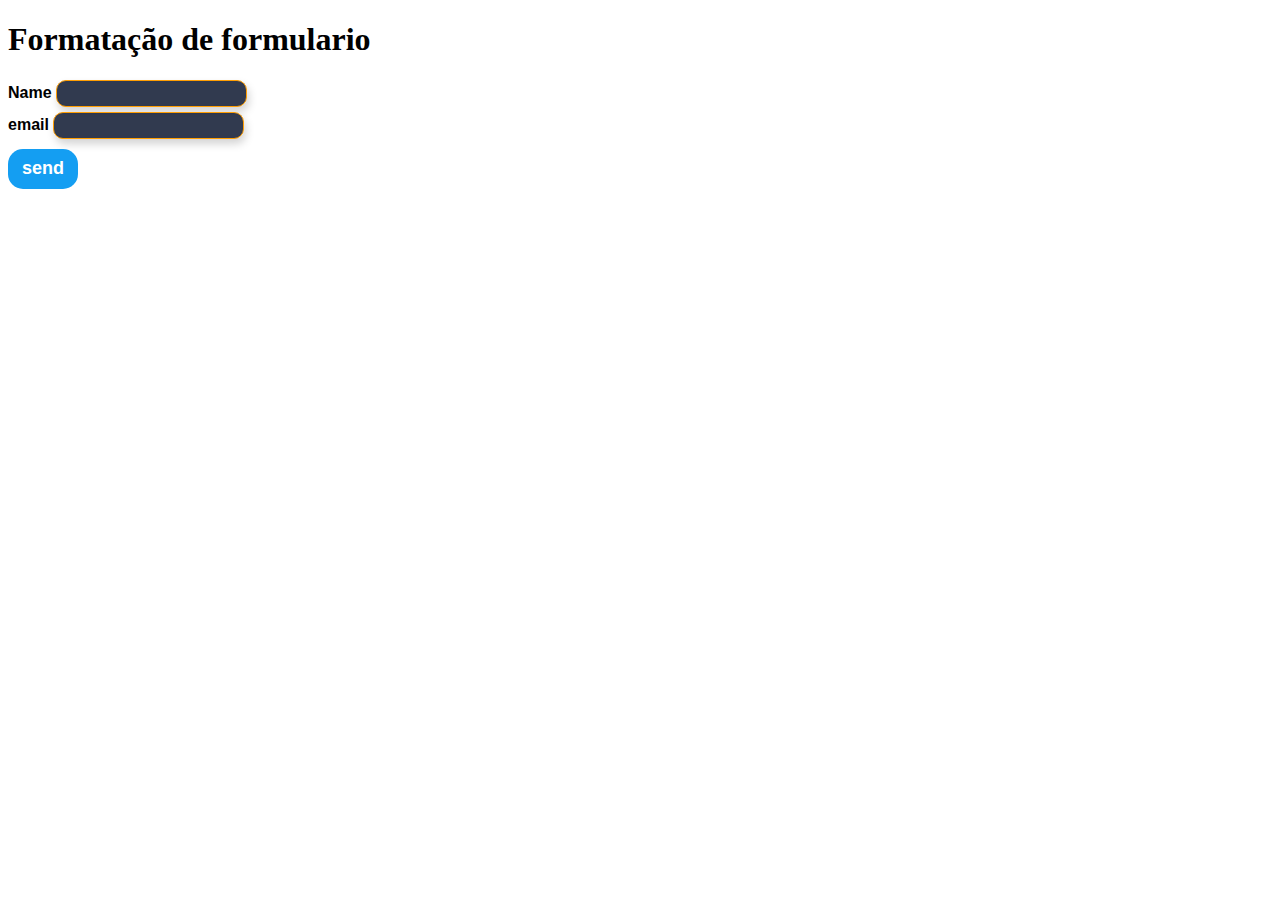
<file: exercicios/estilizando formulario/index.html>
<!DOCTYPE html>
<html lang="pt-br">
<head>
    <meta charset="UTF-8">
    <meta name="viewport" content="width=device-width, initial-scale=1.0">
    <title>css formulario</title>
    <link rel="stylesheet" href="style.css">
</head>
<body>
    <h1>Formatação de formulario</h1>
    <form> 
        <label for="name">Name</label>
        <input type="text" id="name">
        <br>
        <label for="email">email</label>
        <input type="email" id="email">
        <br>
        <input type="submit" value="send">
        <br>

    </form>

    
</body>
</html>
</file>
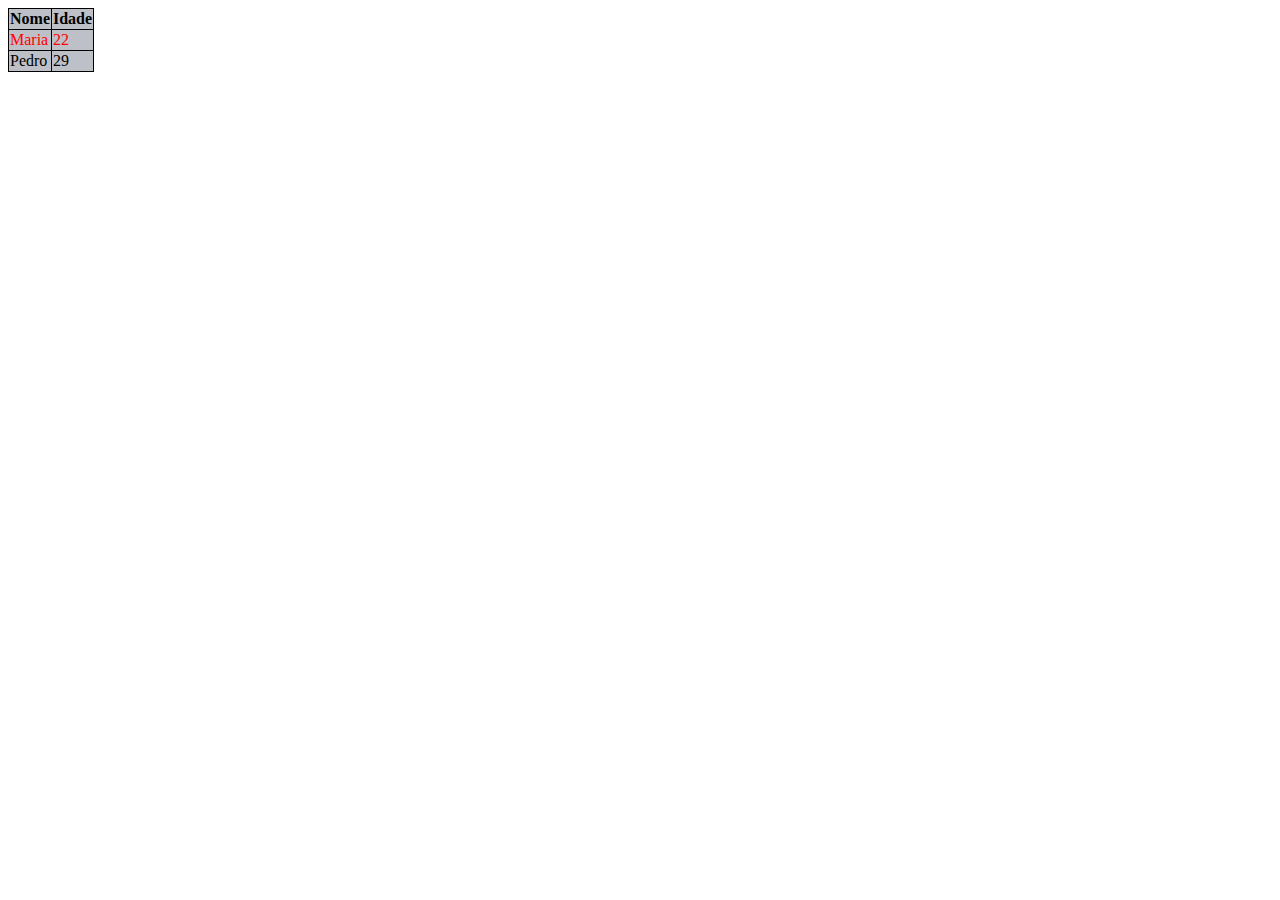
<file: exercicios/tabela/tab.html>
<!DOCTYPE html>
<html lang="pt-br">
<head>
    <meta charset="UTF-8">
    <meta name="viewport" content="width=device-width, initial-scale=1.0">
    <title>Tabela</title>
</head>
<body>
    <!DOCTYPE html>
<html lang="pt-br">
<head>
    <meta charset="UTF-8">
    <meta name="viewport" content="width=device-width, initial-scale=1.0">
    <title>Document</title>
    <style>
        table{
            border: 1px solid black;
            border-collapse: collapse;
        
        }
        th{
            border: 1px solid;
           
        }
        td{
            border: 1px solid black;
        }
        tr{
            background-color: #000a2342;
        }
        tr:nth-child(2){
            color: red;
        }
    </style>
</head>
<body>
    <table>
        <tr>
            <th>Nome</th>
            <th>Idade</th>
        </tr>
        <tr>
            <td>Maria</td>
            <td>22</td>
        </tr>
        <tr>
            <td>Pedro</td>
            <td>29</td>
        </tr>
    </table>
    
    
</body>
</html>
    
</body>
</html>
</file>
<file: exercicios/estilizando formulario/style.css>
@charset "UTF-8";
input[type="text"], #email{
    border: 1.5px solid #ff9e03;
    background-color: #020e27d0;
    border-radius: 10px;
    color: #FFFFFF;
    font-weight: bold;
    padding: 5px;
    margin-bottom: 5px;
    box-shadow: 2px 5px 9px #0000002c;
    
  
}

label{
    font-family: Arial, Helvetica, sans-serif;
    font-weight: bold;
    text-shadow: 2px 3px 9px 0000002c;
}
input[type="submit"]{
    background-color: #149EF2;
    border-radius: 15px;
    border: none;
    font-weight: bold;
    color: #FFFFFF;
    width: 70px;
    height: 40px;
    font-size: 18px;
    margin-top: 5px;

}
input[type="submit"]:hover{
    background-color: #0c1527;
    color: #ff9e03;
    border: 1px solid #ff9e03;
    border-radius: 10px;
    
}
</file>
